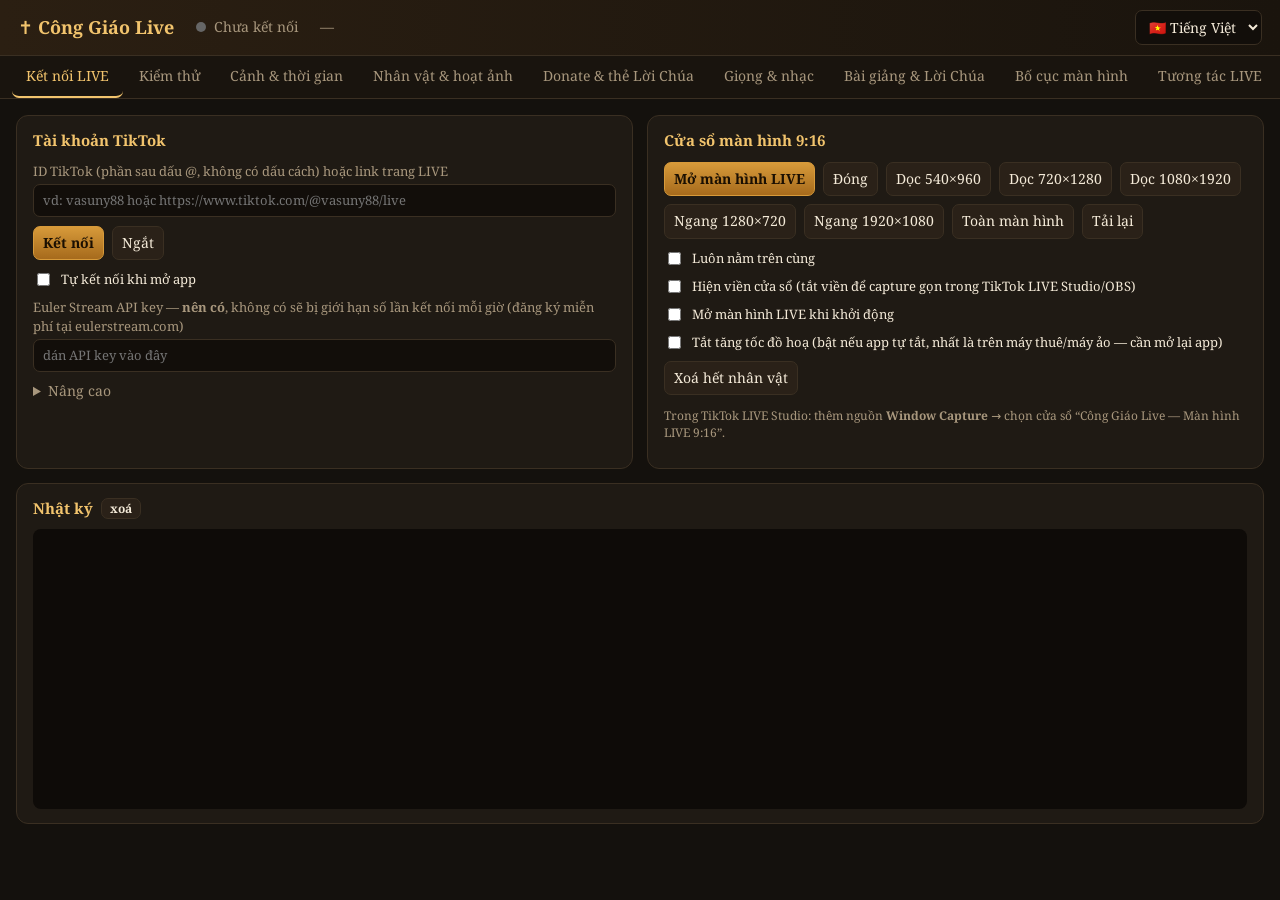
<file: app/panel/index.html>
<!doctype html>
<html lang="vi">
<head>
<meta charset="utf-8">
<title>Công Giáo Live — Bảng điều khiển</title>
<meta http-equiv="Content-Security-Policy" content="default-src 'self' file: data: blob:; img-src 'self' file: data: blob: https:; media-src 'self' file: data: blob:; style-src 'self' 'unsafe-inline' file:; font-src 'self' file: data:; script-src 'self' file:">
<link rel="stylesheet" href="../assets/fonts/fonts.css">
<link rel="stylesheet" href="panel.css">
</head>
<body>
<header>
  <div class="brand">✝️ <b>Công Giáo Live</b> <span id="ver" class="muted"></span></div>
  <div class="hstat"><span id="tkDot" class="dot"></span><span id="tkText">Chưa kết nối</span></div>
  <div class="hstat" id="stats">—</div>
  <select id="langSel" data-noi18n title="Ngôn ngữ / Language" style="margin-left:auto"><option value="vi">🇻🇳 Tiếng Việt</option><option value="en">🇬🇧 English</option></select>
</header>
<nav id="tabs">
  <button data-tab="live" class="on">Kết nối LIVE</button>
  <button data-tab="test">Kiểm thử</button>
  <button data-tab="scene">Cảnh & thời gian</button>
  <button data-tab="chars">Nhân vật & hoạt ảnh</button>
  <button data-tab="donate">Donate & thẻ Lời Chúa</button>
  <button data-tab="audio">Giọng & nhạc</button>
  <button data-tab="content">Bài giảng & Lời Chúa</button>
  <button data-tab="layout">Bố cục màn hình</button>
  <button data-tab="interact">Tương tác LIVE</button>
  <button data-tab="update">Cập nhật</button>
</nav>
<main>
<!-- ============ LIVE ============ -->
<section id="tab-live" class="tab on">
  <div class="grid2">
    <div class="card">
      <h3>Tài khoản TikTok</h3>
      <label>ID TikTok (phần sau dấu @, không có dấu cách) hoặc link trang LIVE<input id="tkUser" placeholder="vd: vasuny88 hoặc https://www.tiktok.com/@vasuny88/live"></label>
      <div class="row"><button id="btnConnect" class="primary">Kết nối</button><button id="btnDisconnect">Ngắt</button></div>
      <label class="chk"><input type="checkbox" data-k="tiktok.autoConnect"> Tự kết nối khi mở app</label>
      <label>Euler Stream API key — <b>nên có</b>, không có sẽ bị giới hạn số lần kết nối mỗi giờ (đăng ký miễn phí tại eulerstream.com)<input data-k="tiktok.signApiKey" type="password" placeholder="dán API key vào đây"></label>
      <details><summary>Nâng cao</summary>
        <label>Thử kết nối lại sau (giây)<input type="number" data-k="tiktok.retrySeconds" min="5"></label>
        <label>Room ID (không bắt buộc — dùng khi app không tự tìm được phòng LIVE)<input data-k="tiktok.roomId" placeholder="để trống = tự tìm"></label>
      </details>
      <p class="muted small" id="tkErr"></p>
    </div>
    <div class="card">
      <h3>Cửa sổ màn hình 9:16</h3>
      <div class="row wrap">
        <button id="btnStageOpen" class="primary">Mở màn hình LIVE</button>
        <button id="btnStageClose">Đóng</button>
        <button data-w="540" data-h="960">Dọc 540×960</button><button data-w="720" data-h="1280">Dọc 720×1280</button><button data-w="1080" data-h="1920">Dọc 1080×1920</button><button data-w="1280" data-h="720">Ngang 1280×720</button><button data-w="1920" data-h="1080">Ngang 1920×1080</button>
        <button id="btnFull">Toàn màn hình</button>
        <button id="btnReload">Tải lại</button>
      </div>
      <label class="chk"><input type="checkbox" id="optTop"> Luôn nằm trên cùng</label>
      <label class="chk"><input type="checkbox" id="optFrame"> Hiện viền cửa sổ (tắt viền để capture gọn trong TikTok LIVE Studio/OBS)</label>
      <label class="chk"><input type="checkbox" data-k="window.openStageOnStart"> Mở màn hình LIVE khi khởi động</label>
      <label class="chk"><input type="checkbox" data-k="window.disableGpu"> Tắt tăng tốc đồ hoạ (bật nếu app tự tắt, nhất là trên máy thuê/máy ảo — cần mở lại app)</label>
      <div class="row"><button id="btnClear">Xoá hết nhân vật</button></div>
      <p class="muted small">Trong TikTok LIVE Studio: thêm nguồn <b>Window Capture</b> → chọn cửa sổ “Công Giáo Live — Màn hình LIVE 9:16”.</p>
    </div>
  </div>
  <div class="card">
    <h3>Nhật ký <button id="btnLogClear" class="mini">xoá</button></h3>
    <div id="log" class="log"></div>
  </div>
</section>

<!-- ============ TEST ============ -->
<section id="tab-test" class="tab">
  <div class="grid2">
    <div class="card">
      <h3>Giả lập người xem</h3>
      <div class="row wrap">
        <button id="simJoin1">+1 người vào live</button>
        <button id="simJoin5">+5 người</button>
        <button id="simJoin20">+20 người</button>
        <button id="simChat">+1 bình luận</button>
        <button id="simLike">❤ Người vừa vào thả 10 tim</button><button id="simLikeAll">❤ Tất cả thả tim</button>
      </div>
      <label>Tên tuỳ chọn<input id="simName" placeholder="để trống = tên ngẫu nhiên"></label>
    </div>
    <div class="card">
      <h3>Giả lập donate</h3>
      <div id="simTiers" class="row wrap"></div>
      <div class="row"><input id="simCoins" type="number" value="5" min="1" style="width:110px"><button id="simGift">Tặng số xu này</button><button id="simGiftSame">Người vừa vào tặng</button></div>
    </div>
    <div class="card">
      <h3>Thử giọng & hiệu ứng</h3>
      <textarea id="sayText" rows="2">Bình an của Chúa, xin cảm ơn quý anh chị em đã đến với thánh đường.</textarea>
      <div class="row"><button id="btnSay">Đọc thử (ngắt lời giảng)</button><button id="btnZoom">Thử zoom camera</button></div>
    </div>
  </div>
</section>

<!-- ============ SCENE ============ -->
<section id="tab-scene" class="tab">
  <div class="grid3">
    <div class="card">
      <h3>Người xem</h3>
      <label>Thời gian hiện tên (giây)<input type="number" step="1" data-k="scene.nameSeconds"></label>
      <label class="chk"><input type="checkbox" data-k="scene.hideWithName"> Nhân vật biến mất cùng lúc với tên</label>
      <label class="chk"><input type="checkbox" data-k="scene.showNames"> Hiện tên trên đầu</label>
      <label class="chk"><input type="checkbox" data-k="scene.nameAvatar"> Hiện avatar cạnh tên người xem</label>
      <label>Cỡ chữ tên<input type="number" data-k="scene.nameFontSize"></label>
      <label>Chữ chúc phúc hiện (giây)<input type="number" step="0.5" data-k="scene.blessingSeconds"></label>
      <label class="chk"><input type="checkbox" data-k="scene.joinOnChat"> Người bình luận cũng xuất hiện</label>
      <label class="chk"><input type="checkbox" data-k="scene.joinOnLike"> Người thả tim / follow / share cũng xuất hiện</label>
      <label>Không cho xuất hiện lại trong (giây)<input type="number" data-k="scene.rejoinCooldown"></label>
    </div>
    <div class="card">
      <h3>Chế độ thả tim</h3>
      <label class="chk"><input type="checkbox" data-k="scene.heartMode"> Chỉ đi lên bàn thờ khi thả tim (ngừng thả tim thì quỳ tại chỗ)</label>
      <label class="chk"><input type="checkbox" data-k="scene.seatViewers"> Người xem vào live thì ngồi ở các hàng ghế</label>
      <label>Ngồi ghế không thả tim bao lâu thì rời đi (giây)<input type="number" min="10" data-k="scene.seatSeconds"></label>
      <label>Số bước mỗi tim<input type="number" min="0.1" step="0.1" data-k="scene.stepsPerHeart"></label>
      <label>Quỳ trên lối đi không thả tim bao lâu thì biến mất (giây)<input type="number" min="1" data-k="scene.idleVanishSeconds"></label>
      <p class="muted small">Leo hết bậc cần khoảng 45 bước (tuỳ "Thời gian leo"). Mỗi lượt thả tim hiện trái tim nhỏ cạnh tên, kèm bộ đếm tổng tim.</p>
    </div>
    <div class="card">
      <h3>Đi lên bàn thờ</h3>
      <label>Thời gian đi từ cuối lối đi lên bàn thờ (giây)<input type="number" data-k="scene.climbSeconds"></label>
      <label>Số bước rồi cúi chào 1 lần<input type="number" min="1" data-k="scene.stepsPerBow"></label>
      <label>Thời gian 1 bước (giây)<input type="number" step="0.05" data-k="scene.stepSeconds"></label>
      <label>Thời gian cúi chào (giây)<input type="number" step="0.1" data-k="scene.bowSeconds"></label>
      <label>Kích thước nhân vật (×)<input type="number" step="0.05" data-k="scene.charScale"></label>
      <label>Tốc độ video nền<input type="number" step="0.1" data-k="scene.videoRate"></label>
    </div>
    <div class="card">
      <h3>Số lượng & donate</h3>
      <label>Tối đa nhân vật trên màn hình<input type="number" data-k="scene.maxCharacters"></label>
      <label>Khoảng cách xuất hiện giữa 2 người (giây)<input type="number" step="0.1" data-k="scene.spawnInterval"></label>
      <label>Người đi lễ tự do khi vắng<input type="number" data-k="scene.idleCount"></label>
      <label>… khi đã có người xem<input type="number" data-k="scene.idleWhenViewers"></label>
      <label>Cứ bao nhiêu giây thêm 1 người tự do<input type="number" step="0.5" data-k="scene.idleSpawnSeconds"></label>
      <label>Zoom camera (×)<input type="number" step="0.1" data-k="scene.zoomScale"></label>
      <label>Giữ zoom (giây)<input type="number" step="0.1" data-k="scene.zoomHold"></label>
      <label>Thời gian zoom vào/ra (giây)<input type="number" step="0.05" data-k="scene.zoomEase"></label>
      <label>Độ sáng hào quang<input type="number" step="0.1" data-k="scene.auraIntensity"></label>
      <label>Thẻ chúc phúc hiện (giây)<input type="number" step="0.5" data-k="scene.cardSeconds"></label>
    </div>
  </div>
  <div class="card">
    <h3>Ảnh / video nền <span class="muted small">— đổi ngẫu nhiên giữa các nền được chọn, chuyển cảnh mờ dần</span></h3>
    <div class="grid3">
      <label>Đổi video sau mỗi (giây, 0 = không đổi)<input type="number" min="0" data-k="backgrounds.switchSeconds"></label>
      <label>Thời gian chuyển cảnh mờ dần (giây)<input type="number" step="0.1" min="0.2" data-k="backgrounds.fadeSeconds"></label>
      <label class="chk"><input type="checkbox" data-k="backgrounds.random"> Video đầu tiên chọn ngẫu nhiên</label>
    </div>
    <div id="videoList" class="musiclist"></div>
    <div class="row"><button id="btnAddVideo">+ Thêm ảnh / video nền</button><button id="btnNextBg">Đổi nền ngay</button></div>
    <p class="muted small">Video nên cùng bố cục lối đi như ảnh thánh đường mẫu (720×1280) để nhân vật đi đúng lối đi.</p>
  </div>
  <div class="card"><h3>Tự động zoom vào người xem <span class="muted small">— chọn ngẫu nhiên người xem LIVE (đang ngồi, đang đi hay đang quỳ), tạm dừng khi có donate</span></h3>
    <div class="grid3">
      <label class="chk"><input type="checkbox" data-k="scene.autoZoom"> Bật tự động zoom</label>
      <label>Cứ bao nhiêu giây zoom vào 1 người xem<input type="number" step="0.5" min="1" data-k="scene.autoZoomInterval"></label>
      <label>Giữ zoom (giây)<input type="number" step="0.5" min="0" data-k="scene.autoZoomHold"></label>
      <label>Mức zoom (×)<input type="number" step="0.1" min="1.1" data-k="scene.autoZoomScale"></label>
      <label>Thời gian zoom vào / ra (giây — càng lớn càng chậm)<input type="number" step="0.1" min="0.3" data-k="scene.autoZoomEase"></label>
    </div>
  </div>
  <div class="card"><h3>Phong cách 8-bit</h3>
    <div class="grid3">
      <label class="chk"><input type="checkbox" data-k="style.pixel"> Bật hình 8-bit (ảnh nền, Chúa, thiên thần, nhân vật, hiệu ứng)</label>
      <label class="chk"><input type="checkbox" data-k="style.pixelUI"> Chữ & bảng chữ cũng kiểu 8-bit</label>
      <label>Độ chi tiết ảnh nền 8-bit (số điểm ảnh chiều ngang — nhỏ hơn = "8-bit" hơn)<input type="number" min="120" max="540" data-k="style.bgPixels"></label>
      <label>Độ chi tiết nhân vật (pixel chiều cao — nhỏ hơn = "8-bit" hơn)<input type="number" min="24" max="160" data-k="style.charPixels"></label>
      <label>Độ phân giải hiệu ứng ánh sáng (nhỏ hơn = hạt to hơn)<input type="number" min="120" max="720" data-k="style.fxRes"></label>
    </div>
  </div>
  <div class="card"><h3>Hiệu ứng ánh sáng trên ảnh nền</h3>
    <div class="grid3">
      <label class="chk"><input type="checkbox" data-k="effects.enabled"> Bật hào quang, đèn lồng lung linh, đốm sáng lơ lửng</label>
      <label>Độ sáng hiệu ứng (×)<input type="number" step="0.1" min="0" data-k="effects.intensity"></label>
      <label>Số thiên thần nhỏ bay lượn (0 = tắt)<input type="number" min="0" max="8" data-k="effects.cherubs"></label>
      <label>Cỡ thiên thần nhỏ (px)<input type="number" min="40" max="200" data-k="effects.cherubSize"></label>
      <label>Số đốm sáng lơ lửng<input type="number" min="0" max="400" data-k="effects.motes"></label>
      <label>Kiểu lối đi<select data-k="scene.stairs"><option value="church">Lối đi giữa thánh đường (ảnh có sẵn)</option></select></label>
    </div>
  </div>
  <div class="card"><h3>Biến mất ở bàn thờ</h3>
    <label>Vị trí biến mất (toạ độ Y, nhỏ hơn = đi lên cao hơn; để 0 = tự động theo bàn thờ)<input type="number" data-k="scene.vanishY"></label>
  </div>
  <div class="row"><button id="resetScene">Khôi phục mặc định phần Cảnh</button></div>
</section>

<!-- ============ CHARACTERS ============ -->
<section id="tab-chars" class="tab">
  <div class="card">
    <h3>Danh sách nhân vật <span class="muted small">— mỗi người vào live được gán ngẫu nhiên theo trọng số</span></h3>
    <div class="row"><button id="btnImportSheet" class="primary">+ Thêm nhân vật từ sprite sheet</button><button id="btnOpenUser">Mở thư mục dữ liệu</button></div>
    <div id="charList" class="charlist"></div>
  </div>
  <p class="muted small">Sprite sheet chuẩn (giống ảnh mẫu): hàng trên 4 dáng đi ngang (sẽ tự bỏ qua) + 2 dáng đi về phía trước; hàng dưới 2 dáng đi lên (lưng) + đứng cúi đầu + quỳ cầu nguyện. Ảnh PNG nền trong suốt. Có thể gán lại từng khung cho từng trạng thái.</p>
</section>

<!-- ============ DONATE ============ -->
<section id="tab-donate" class="tab">
  <div class="card">
    <h3>Mức donate <span class="muted small">— người tặng ≥ mức nào thì dùng danh hiệu & mức ơn của mức đó</span></h3>
    <div id="tierList"></div>
    <div class="row"><button id="btnAddTier">+ Thêm mức</button><button id="btnImportFrame" hidden>+ Nhập khung avatar (PNG)</button></div>
  </div>
  <div class="card" hidden>
    <h3>Khung trang trí đang có</h3>
    <div id="frameList" class="framelist"></div>
  </div>
  <div class="card">
    <h3>Thẻ Lời Chúa khi donate</h3>
    <div class="row" hidden><label class="chk"><input type="checkbox" id="cardHold"> Giữ thẻ xem thử trên màn hình</label><select id="cardHoldTier"></select></div>
    <div class="grid3" style="margin-bottom:8px">
      <label hidden>Kiểu hiển thị khi donate<select data-k="donate.style"><option value="lift">Thẻ Lời Chúa (tối đa 3 người cùng lúc) + nhân vật quỳ cầu nguyện trên thẻ, đọc tới ai zoom người đó</option><option value="card">Thẻ avatar + khung trang trí + khung Lời Chúa (kiểu cũ)</option></select></label>
      <label hidden>Chiều cao nhân vật khi bay lên (px)<input type="number" data-k="donate.liftHeight"></label>
      <label hidden>Vị trí chân nhân vật (Y) · tâm (X)<span class="row"><input type="number" data-k="donate.liftY" style="width:90px"><input type="number" data-k="donate.liftX" style="width:90px"></span></label>
      <label>Khung thẻ Lời Chúa<select data-k="donate.cardFrame"><option value="alt">Xen kẽ 2 khung</option><option value="random">Ngẫu nhiên</option><option value="1">Khung 1 (thánh đường, thiên thần, Kinh Thánh)</option><option value="2">Khung 2 (chim câu, hoa nho)</option></select></label>
      <label>Thẻ Lời Chúa: vị trí trên (Y) · rộng (px)<span class="row"><input type="number" data-k="donate.cardY" style="width:90px"><input type="number" data-k="donate.cardWidth" style="width:90px"></span></label>
      <label>Khoảng cách giữa các thẻ · chiều cao nhân vật trên thẻ<span class="row"><input type="number" data-k="donate.cardGap" style="width:90px"><input type="number" data-k="donate.slotCharHeight" style="width:90px"></span></label>
      <label class="chk"><input type="checkbox" data-k="donate.dimBoards"> Làm mờ các bảng chữ khi đang hiện Lời Chúa</label>
      <label>Mức zoom khi đọc Lời Chúa từng người (0 = không zoom)<input type="number" step="0.1" min="0" data-k="donate.readZoom"></label>
      <label>Số thẻ Lời Chúa hiện cùng lúc (1–3)<input type="number" min="1" max="4" data-k="donate.groupMax"></label>
    </div>
    <div class="grid3">
      <div>
        <h3>Thời gian</h3>
        <label>Thẻ hiện bao lâu (giây) — mặc định cho mọi mức<input type="number" step="0.5" data-k="scene.cardSeconds"></label>
        <label hidden>Chờ sau khi zoom rồi mới hiện (giây)<input type="number" step="0.1" min="0" data-k="layout.card.delay"></label>
        <label>Số lần quỳ cầu nguyện mặc định<input type="number" data-k="scene.kneelRounds"></label>
        <p class="muted small">Thẻ luôn hiện ít nhất đến khi đọc xong lời cảm ơn. Mỗi mức donate có thể đặt thời gian riêng ở cột “Hiện (giây)” (0 = theo mặc định).</p>
      </div>
      <div>
        <h3>Nội dung thẻ</h3>
        <div hidden>
        <div class="grid2">
          <label>Vị trí X (tâm)<input type="number" data-k="layout.card.x"></label>
          <label>Vị trí Y (trên)<input type="number" data-k="layout.card.y"></label>
          <label>Kích thước khung<input type="number" data-k="layout.card.size"></label>
          <label>Cỡ chữ tên<input type="number" data-k="layout.card.nameSize"></label>
        </div>
        <label>Dòng tiêu đề phía trên (để trống = ẩn)<input data-k="layout.card.headText" placeholder="vd: Tạ ơn Chúa"></label>
        <label class="chk"><input type="checkbox" data-k="layout.card.showName"> Hiện tên</label>
        <label class="chk"><input type="checkbox" data-k="layout.card.showTier"> Hiện dòng danh hiệu</label>
        <label>Dòng danh hiệu<input data-k="layout.card.tierText"></label>
        </div>
        <label class="chk"><input type="checkbox" data-k="layout.card.showGift"> Hiện dòng quà tặng</label>
        <label>Dòng quà tặng<input data-k="layout.card.giftText"></label>
        <label class="chk" hidden><input type="checkbox" data-k="layout.card.showRays"> Hiệu ứng tia sáng sau avatar</label>
      </div>
      <div>
        <h3>Ô hiện Lời Chúa</h3>
        <label class="chk" hidden><input type="checkbox" data-k="layout.fortune.show"> Hiện ô Lời Chúa</label>
        <div class="grid2" hidden>
          <label>Vị trí X (tâm)<input type="number" data-k="layout.fortune.x"></label>
          <label>Vị trí Y (trên)<input type="number" data-k="layout.fortune.y"></label>
          <label>Chiều rộng<input type="number" data-k="layout.fortune.w"></label>
          <label>Tỉ lệ (cỡ chữ ×)<input type="number" step="0.05" data-k="layout.fortune.scale"></label>
        </div>
        <label hidden>Độ trong suốt nền ô Lời Chúa<input type="range" min="0" max="1" step="0.01" data-k="layout.fortune.opacity"></label>
        <label>Tiêu đề thẻ Lời Chúa<input data-k="layout.fortune.titleText"></label>
        <label class="chk"><input type="checkbox" data-k="layout.fortune.showLevel"> Hiện mức ơn (Ơn lành, Hồng ân…)</label>
        <label class="chk"><input type="checkbox" data-k="layout.fortune.showVerse"> Hiện câu Kinh Thánh</label>
        <label class="chk"><input type="checkbox" data-k="layout.fortune.showMeaning"> Hiện chỗ trích & lời chúc</label>
      </div>
    </div>
    <p class="muted small">Biến dùng trong các dòng chữ: {name} tên · {tier} danh hiệu · {gift} quà · {coins} số xu · {fortuneName} tên thẻ · {level} mức ơn · {fortune} ý nghĩa · {verse} câu thơ. Toạ độ theo khung 720×1280.</p>
    <div class="row"><button id="resetCard">Khôi phục mặc định thẻ & ô Lời Chúa</button></div>
  </div>
  <div class="card" hidden>
    <h3>Avatar donate treo hai bên Chúa <span class="muted small">— sau khi thẻ chúc phúc tắt, avatar + khung bay lên lơ lửng; mức càng cao càng to; hết chỗ thì người treo lâu nhất tan biến</span></h3>
    <div class="grid3">
      <div>
        <label class="chk"><input type="checkbox" data-k="gallery.enabled"> Bật treo avatar</label>
        <label class="chk"><input type="checkbox" data-k="gallery.showName"> Hiện tên dưới avatar</label>
        <label>Cỡ avatar mức thấp nhất (px)<input type="number" data-k="gallery.baseSize"></label>
        <label>Mỗi mức to hơn (×)<input type="number" step="0.02" data-k="gallery.sizeGrow"></label>
        <div class="row"><button id="btnGalleryClear">Xoá hết avatar đang treo</button></div>
      </div>
      <div><h3>Khu vực bên trái</h3><div class="grid2">
        <label>X<input type="number" data-k="gallery.left.x"></label><label>Y<input type="number" data-k="gallery.left.y"></label>
        <label>Rộng<input type="number" data-k="gallery.left.w"></label><label>Cao<input type="number" data-k="gallery.left.h"></label></div></div>
      <div><h3>Khu vực bên phải</h3><div class="grid2">
        <label>X<input type="number" data-k="gallery.right.x"></label><label>Y<input type="number" data-k="gallery.right.y"></label>
        <label>Rộng<input type="number" data-k="gallery.right.w"></label><label>Cao<input type="number" data-k="gallery.right.h"></label></div></div>
    </div>
    <p class="muted small">Cỡ riêng cho từng mức: cột “Cỡ treo” trong bảng mức donate (0 = tự tính). Toạ độ theo khung 720×1280.</p>
  </div>
</section>

<!-- ============ AUDIO ============ -->
<section id="tab-audio" class="tab">
  <div class="card">
    <h3>VieNeu-TTS <span class="muted small">— giọng tiếng Việt tự nhiên, 3 miền, chạy ngay trên máy (không cần Internet sau khi tải model), có nhân bản giọng</span></h3>
    <div class="row wrap"><b>Trạng thái:</b> <span id="vnStatus" class="muted">—</span></div>
    <div class="row wrap">
      <button id="vnInstall">1. Cài VieNeu</button>
      <button id="vnStart" class="primary">2. Khởi động</button>
      <button id="vnStop">Dừng</button>
      <button id="vnTestS">Nghe thử giọng giảng</button>
      <button id="vnTestT">Nghe thử giọng cảm ơn</button>
      <button id="vnPre">Tạo sẵn giọng cho bài giảng, Lời Chúa, lời chúc</button><button id="vnExport">Xuất gói giọng (.zip)</button><button id="vnImport">Nhập gói giọng</button>
    </div>
    <div class="grid3">
      <label>Giọng giảng Lời Chúa<select id="vnVoice"></select></label>
      <label>Giọng cảm ơn / đọc Lời Chúa<select id="vnThanks"></select></label>
      <label>Lệnh Python (để trống = tự tìm)<input data-k="vieneu.python" placeholder="python"></label>
    </div>
    <label class="chk"><input type="checkbox" data-k="vieneu.strict"> Chỉ dùng giọng VieNeu (không tự chuyển sang giọng Microsoft/Google khi VieNeu chậm hoặc lỗi — tránh lẫn giọng)</label>
    <details><summary>Nhân bản giọng (từ file ghi âm 3–8 giây)</summary>
      <div class="row wrap"><input id="vnCloneName" placeholder="Tên giọng, vd: Sư thầy" style="width:220px"><button id="vnClone">Chọn file ghi âm & nhân bản</button></div>
      <p class="muted small">Ghi âm rõ, ít tạp âm, 3–8 giây (wav/mp3). Sau khi nhân bản, giọng mới xuất hiện trong danh sách chọn giọng.</p>
    </details>
    <p class="muted small">Cần Python 3.10+ (python.org, tích “Add python.exe to PATH”). Bấm 1 lần “Cài VieNeu”, rồi chọn Bộ đọc = VieNeu-TTS bên dưới — app tự khởi động máy chủ giọng mỗi lần mở. Lần đầu khởi động sẽ tải model (vài trăm MB). Nếu VieNeu lỗi, app tự chuyển sang giọng Microsoft/Google.</p>
  </div>
  <div class="grid2">
    <div class="card">
      <h3>Giọng đọc</h3>
      <label>Bộ đọc
        <select data-k="voice.engine"><option value="edge">Giọng AI Microsoft (cần Internet, hay nhất)</option><option value="vieneu">VieNeu-TTS — giọng AI chạy trên máy (tự nhiên, offline)</option><option value="google">Giọng Google (cần Internet)</option><option value="system">Giọng có sẵn trong Windows (cần cài giọng tiếng Việt)</option><option value="off">Tắt giọng (chỉ hiện chữ)</option></select></label>
      <label class="chk"><input type="checkbox" data-k="voice.fallbackGoogle"> Nếu giọng Microsoft lỗi thì tự chuyển sang giọng Google</label>
      <div class="row"><button id="btnVoiceTest" class="primary">Kiểm tra giọng</button><span id="voiceTestMsg" class="small"></span></div>
      <label>Giọng giảng Lời Chúa<select data-k="voice.voice" class="voiceSel"></select></label>
      <label>Giọng cảm ơn / đọc Lời Chúa<select data-k="voice.thanksVoice" class="voiceSel"></select></label>
      <p class="muted small">Giọng nam (Nam Minh) chỉ có ở giọng AI Microsoft. Nếu Microsoft lỗi, app chuyển sang Google — Google chỉ có giọng nữ. Bấm “Kiểm tra giọng” để xem Microsoft có chạy không.</p>
      <div class="grid2">
        <label>Tốc độ giảng (%)<input type="number" data-k="voice.rate"></label>
        <label>Cao độ giảng (Hz)<input type="number" data-k="voice.pitch"></label>
        <label>Tốc độ cảm ơn (%)<input type="number" data-k="voice.thanksRate"></label>
        <label>Tiếp tục giảng sau (giây)<input type="number" step="0.5" data-k="voice.resumeDelay"></label>
        <label>Âm lượng giảng<input type="range" min="0" max="1" step="0.05" data-k="voice.sermonVolume"></label>
        <label>Âm lượng cảm ơn<input type="range" min="0" max="1" step="0.05" data-k="voice.thanksVolume"></label>
      </div>
      <label>Mẫu lời cảm ơn & đọc Lời Chúa — biến: {name} tên · {gift} quà · {fortuneName} tên thẻ · {level} mức ơn · {verse} 2 câu thơ · {fortune} ý nghĩa · {coins} xu · {tier} danh hiệu<textarea rows="5" data-k="voice.thanksTemplate"></textarea></label>
      <div class="row"><button id="btnThanksTest">Nghe thử lời cảm ơn + Lời Chúa</button><button id="btnThanksDefault" class="mini">mẫu mặc định</button></div>
      <label class="chk"><input type="checkbox" data-k="voice.greetEnabled"> Đọc lời chào người mới vào</label>
      <label>Mẫu lời chào<input data-k="voice.greetTemplate"></label>
      <div class="row"><span class="muted small">Bộ nhớ giọng đã tạo: <b id="ttsCount">0</b> câu</span><button id="btnTtsClear" class="mini">xoá cache</button></div>
    </div>
    <div class="card">
      <h3>Lời giảng</h3>
      <label class="chk"><input type="checkbox" data-k="voice.sermonEnabled"> Phát lời giảng liên tục</label>
      <label class="chk"><input type="checkbox" data-k="voice.shuffleSections"> Chọn bài ngẫu nhiên</label>
      <div class="grid2">
        <label>Nghỉ giữa các câu (giây)<input type="number" step="0.1" data-k="voice.sermonGap"></label>
        <label>Nghỉ giữa các bài (giây)<input type="number" step="0.5" data-k="voice.sectionGap"></label>
      </div>
      <h3>Nhạc nền</h3>
      <label class="chk"><input type="checkbox" data-k="music.enabled"> Bật nhạc nền</label>
      <div class="grid2">
        <label>Âm lượng nhạc<input type="range" min="0" max="1" step="0.02" data-k="music.volume"></label>
        <label>Nhạc khi đang đọc cảm ơn<input type="range" min="0" max="1" step="0.02" data-k="music.duckVolume"></label>
      </div>
      <label class="chk"><input type="checkbox" data-k="music.shuffle"> Phát ngẫu nhiên</label>
      <div id="musicList" class="musiclist"></div>
      <div class="row"><button id="btnAddMusic">+ Thêm nhạc</button><button id="btnNextMusic">Bài tiếp</button></div>
      <h3>Hiệu ứng âm thanh</h3>
      <label class="chk"><input type="checkbox" data-k="sfx.bell"> Tiếng chuông khi quỳ cầu nguyện</label>
      <label class="chk"><input type="checkbox" data-k="sfx.chime"> Tiếng chuông gió khi có người vào</label>
      <label>Âm lượng hiệu ứng<input type="range" min="0" max="1" step="0.05" data-k="sfx.volume"></label>
    </div>
  </div>
</section>

<!-- ============ CONTENT ============ -->
<section id="tab-content" class="tab">
  <div class="card">
    <h3>Nguồn nội dung</h3>
    <label class="chk"><input type="checkbox" id="useCustom"> Dùng nội dung tự soạn bên dưới (bỏ chọn = dùng nội dung mặc định, tự cập nhật theo bản mới)</label>
    <div class="row"><button id="btnSaveContent" class="primary">Lưu nội dung</button><button id="btnLoadDefault">Nạp lại nội dung mặc định vào ô soạn</button></div>
  </div>
  <div class="grid2">
    <div class="card">
      <h3>Bài giảng <span class="muted small">— mỗi bài bắt đầu bằng dòng “## Tên bài”, mỗi câu 1 dòng</span></h3>
      <textarea id="edSermons" rows="24" spellcheck="false"></textarea>
      <div id="sermonJump" class="row wrap"></div>
    </div>
    <div class="card">
      <h3>Thẻ Lời Chúa <span class="muted small">— mỗi dòng: Tên thẻ | câu Kinh Thánh 1 | câu 2 | ý nghĩa</span></h3>
      <textarea id="edFortunes" rows="12" spellcheck="false"></textarea>
      <h3>Chữ chúc phúc khi tên biến mất <span class="muted small">— mỗi dòng 1 câu, {name} = tên</span></h3>
      <textarea id="edBlessings" rows="8" spellcheck="false"></textarea>
    </div>
  </div>
</section>

<!-- ============ LAYOUT ============ -->
<section id="tab-layout" class="tab">
  <div class="card">
    <div class="row"><label class="chk big"><input type="checkbox" id="editLayout"> Bật chế độ kéo-thả bảng trên màn hình LIVE</label></div>
    <p class="muted small">Toạ độ tính trên khung chuẩn 720×1280. Lưu ý vùng giao diện TikTok (bình luận phía dưới bên trái, nút bấm cột phải).</p>
  </div>
  <div class="grid3">
    <div class="card"><h3>Bảng lời giảng (cho người khiếm thính)</h3>
      <label class="chk"><input type="checkbox" data-k="layout.sermon.show"> Hiện</label>
      <div class="grid2">
        <label>X<input type="number" data-k="layout.sermon.x"></label><label>Y<input type="number" data-k="layout.sermon.y"></label>
        <label>Rộng<input type="number" data-k="layout.sermon.w"></label><label>Cao<input type="number" data-k="layout.sermon.h"></label>
        <label>Cỡ chữ<input type="number" data-k="layout.sermon.font"></label><label>Độ trong suốt nền (0 = trong suốt hẳn)<input type="range" min="0" max="1" step="0.01" data-k="layout.sermon.opacity"></label><label class="chk"><input type="checkbox" data-k="layout.sermon.blur"> Làm mờ phía sau bảng</label>
      </div></div>
    <div class="card"><h3>Bảng chào người mới</h3>
      <label class="chk"><input type="checkbox" data-k="layout.welcome.show"> Hiện</label>
      <div class="grid2">
        <label>X<input type="number" data-k="layout.welcome.x"></label><label>Y<input type="number" data-k="layout.welcome.y"></label>
        <label>Rộng<input type="number" data-k="layout.welcome.w"></label><label>Cao<input type="number" data-k="layout.welcome.h"></label>
        <label>Cỡ chữ<input type="number" data-k="layout.welcome.font"></label><label>Độ trong suốt nền (0 = trong suốt hẳn)<input type="range" min="0" max="1" step="0.01" data-k="layout.welcome.opacity"></label><label class="chk"><input type="checkbox" data-k="layout.welcome.blur"> Làm mờ phía sau bảng</label>
        <label>Số dòng tối đa<input type="number" data-k="layout.welcome.max"></label>
      </div></div>
    <div class="card"><h3>Dòng chữ dưới cùng</h3>
      <label class="chk"><input type="checkbox" data-k="layout.title.show"> Hiện</label>
      <label>Nội dung (nhiều dòng — Enter để xuống dòng, dùng để ghi hướng dẫn)<textarea rows="4" data-k="layout.title.text"></textarea></label>
      <div class="grid2"><label>Cỡ chữ<input type="number" min="10" max="64" data-k="layout.title.size"></label>
      <label>Cách đáy màn hình (px)<input type="number" data-k="layout.title.bottom"></label></div>
      <p class="muted small">Ở giao diện 8-bit, cỡ chữ được làm tròn về bội số của 8 (16, 24, 32…) cho nét. Nhớ dời "Thanh LIVE" (tab Tương tác LIVE) lên nếu bị chữ che.</p></div>
  </div>
  <div class="row"><button id="resetLayout">Khôi phục bố cục mặc định</button></div>
</section>

<!-- ============ INTERACT ============ -->
<section id="tab-interact" class="tab">
  <div class="card"><p class="muted small" style="margin:0">Giúp buổi LIVE thể hiện rõ là <b>đang trực tiếp</b> (giảm bị TikTok nghi phát lại/không nguyên bản): hiện bình luận thật, đồng hồ giờ thật, số người xem, giọng trả lời bình luận, khung webcam người dẫn và mỗi nick một giao diện khác nhau. Hiệu quả nhất vẫn là có người thật nói chuyện qua mic trong TikTok LIVE Studio.</p></div>
  <div class="grid2">
    <div class="card">
      <h3>Bảng bình luận trực tiếp</h3>
      <label class="chk"><input type="checkbox" data-k="layout.chat.show"> Hiện bình luận mới nhất trên màn hình LIVE</label>
      <div class="grid3">
        <label>X<input type="number" data-k="layout.chat.x"></label><label>Y<input type="number" data-k="layout.chat.y"></label><label>Số dòng<input type="number" data-k="layout.chat.max"></label>
        <label>Rộng<input type="number" data-k="layout.chat.w"></label><label>Cao<input type="number" data-k="layout.chat.h"></label><label>Cỡ chữ<input type="number" data-k="layout.chat.font"></label>
      </div>
      <label>Độ trong suốt nền<input type="range" min="0" max="1" step="0.01" data-k="layout.chat.opacity"></label>
      <h3>Thanh LIVE (giờ thật · ngày · người xem · tim)</h3>
      <label class="chk"><input type="checkbox" data-k="layout.liveinfo.show"> Hiện thanh LIVE</label>
      <div class="grid2">
        <label class="chk"><input type="checkbox" data-k="layout.liveinfo.clock"> Đồng hồ</label><label class="chk"><input type="checkbox" data-k="layout.liveinfo.date"> Ngày tháng</label>
        <label class="chk"><input type="checkbox" data-k="layout.liveinfo.viewers"> Số người xem</label><label class="chk"><input type="checkbox" data-k="layout.liveinfo.likes"> Số tim</label>
        <label class="chk"><input type="checkbox" data-k="layout.liveinfo.auto"> Tự đặt ngay trên dòng chữ dưới cùng</label><label>Vị trí Y<input type="number" data-k="layout.liveinfo.y"></label><label>Cỡ chữ<input type="number" data-k="layout.liveinfo.font"></label>
      </div>
    </div>
    <div class="card">
      <h3>Giọng trả lời bình luận</h3>
      <label class="chk"><input type="checkbox" data-k="chatVoice.enabled"> Đọc câu trả lời khi bình luận có từ khoá</label>
      <label>Từ khoá → câu trả lời (mỗi dòng: <code>từ khoá 1, từ khoá 2 => câu trả lời</code>; {name} = tên, {comment} = bình luận; từ khoá không cần dấu)<textarea rows="9" data-k="chatVoice.replies" spellcheck="false"></textarea></label>
      <div class="grid2">
        <label>Mỗi người được trả lời lại sau (giây)<input type="number" data-k="chatVoice.userCooldown"></label>
        <label>Giữa 2 câu trả lời (giây)<input type="number" data-k="chatVoice.globalCooldown"></label>
      </div>
      <label class="chk"><input type="checkbox" data-k="chatVoice.readAll"> Đọc to cả bình luận không có từ khoá</label>
      <div class="grid2"><label>Mẫu đọc bình luận<input data-k="chatVoice.readTemplate"></label><label>Cách nhau ít nhất (giây)<input type="number" data-k="chatVoice.readGap"></label></div>
      <div class="row"><input id="testChat" placeholder="Gõ thử bình luận, vd: cầu bình an cho gia đình" style="flex:1"><button id="btnTestChat">Gửi thử</button></div>
    </div>
  </div>
  <div class="grid2">
    <div class="card">
      <h3>Khung webcam người dẫn</h3>
      <label class="chk"><input type="checkbox" data-k="camera.enabled"> Hiện webcam trên màn hình LIVE</label>
      <div class="row"><select id="camSel" style="flex:1"></select><button id="btnCamScan">Tìm webcam</button></div>
      <div class="grid3">
        <label>X<input type="number" data-k="camera.x"></label><label>Y<input type="number" data-k="camera.y"></label><label>Kích thước<input type="number" data-k="camera.size"></label>
      </div>
      <div class="grid3">
        <label>Hình dạng<select data-k="camera.shape"><option value="circle">Tròn</option><option value="rect">Chữ nhật</option></select></label>
        <label class="chk"><input type="checkbox" data-k="camera.mirror"> Lật gương</label>
        <label>Chữ dưới khung<input data-k="camera.label" placeholder="vd: Sư thầy"></label>
      </div>
      <p class="muted small">Âm thanh mic hãy thêm trực tiếp trong TikTok LIVE Studio. Bật kéo-thả ở tab Bố cục để kéo khung webcam, lăn chuột để đổi cỡ.</p>
    </div>
    <div class="card">
      <h3>Mỗi nick một giao diện</h3>
      <p class="muted small">Chạy nhiều nick cùng lúc với nội dung y hệt rất dễ bị đánh dấu "copy". Bấm ngẫu nhiên hoá trên mỗi máy/nick để thay đổi nền, nhân vật, giọng, nhạc, tốc độ, hiệu ứng, dòng chữ… hoặc lưu/nạp cấu hình riêng cho từng nick.</p>
      <div class="row wrap"><button id="btnRandomize" class="primary">Ngẫu nhiên hoá giao diện nick này</button><button id="btnExport">Lưu cấu hình ra file</button><button id="btnImport">Nạp cấu hình từ file</button></div>
      <p id="profMsg" class="muted small"></p>
    </div>
  </div>
</section>

<!-- ============ UPDATE ============ -->
<section id="tab-update" class="tab">
  <div class="grid2">
    <div class="card">
      <h3>Cập nhật nóng qua GitHub</h3>
      <label>Repo (owner/tên-repo)<input data-k="update.repo" placeholder="koddrawer/Church---Live-----Update"></label>
      <label>Nhánh<input data-k="update.branch" placeholder="cong-giao-live"></label>
      <label>Token (chỉ cần nếu repo riêng tư)<input type="password" data-k="update.token"></label>
      <label class="chk"><input type="checkbox" data-k="update.auto"> Tự kiểm tra khi mở app (và mỗi 30 phút)</label>
      <label class="chk"><input type="checkbox" data-k="update.autoApply"> Tự cài bản mới khi mở app</label>
      <div class="row"><button id="btnCheck">Kiểm tra</button><button id="btnApply" class="primary">Cập nhật & khởi động lại</button><button id="btnRollback">Về bản gốc</button></div>
      <p id="updMsg" class="muted"></p>
    </div>
    <div class="card">
      <h3>Phiên bản</h3>
      <p id="verInfo"></p>
      <p class="muted small">Repo cần có thư mục <code>app/</code> (giống thư mục app trong bộ cài) với file <code>app/version.json</code>. Khi số version trên repo lớn hơn bản đang chạy, app tải về, giải nén và khởi động lại. Cấu hình, nhân vật, khung, nhạc bạn thêm được giữ nguyên.</p>
    </div>
  </div>
</section>
</main>

<!-- Modal: cắt sprite sheet -->
<div id="modal" class="modal hidden">
  <div class="modal-box">
    <div class="modal-head"><b id="mTitle">Thêm nhân vật</b><button id="mClose" class="mini">✕</button></div>
    <div class="modal-body" id="mBody"></div>
  </div>
</div>
<script src="../i18n/en.js"></script>
<script src="../i18n/i18n.js"></script>
<script src="slicer.js"></script>
<script src="panel.js"></script>
</body>
</html>
</file>
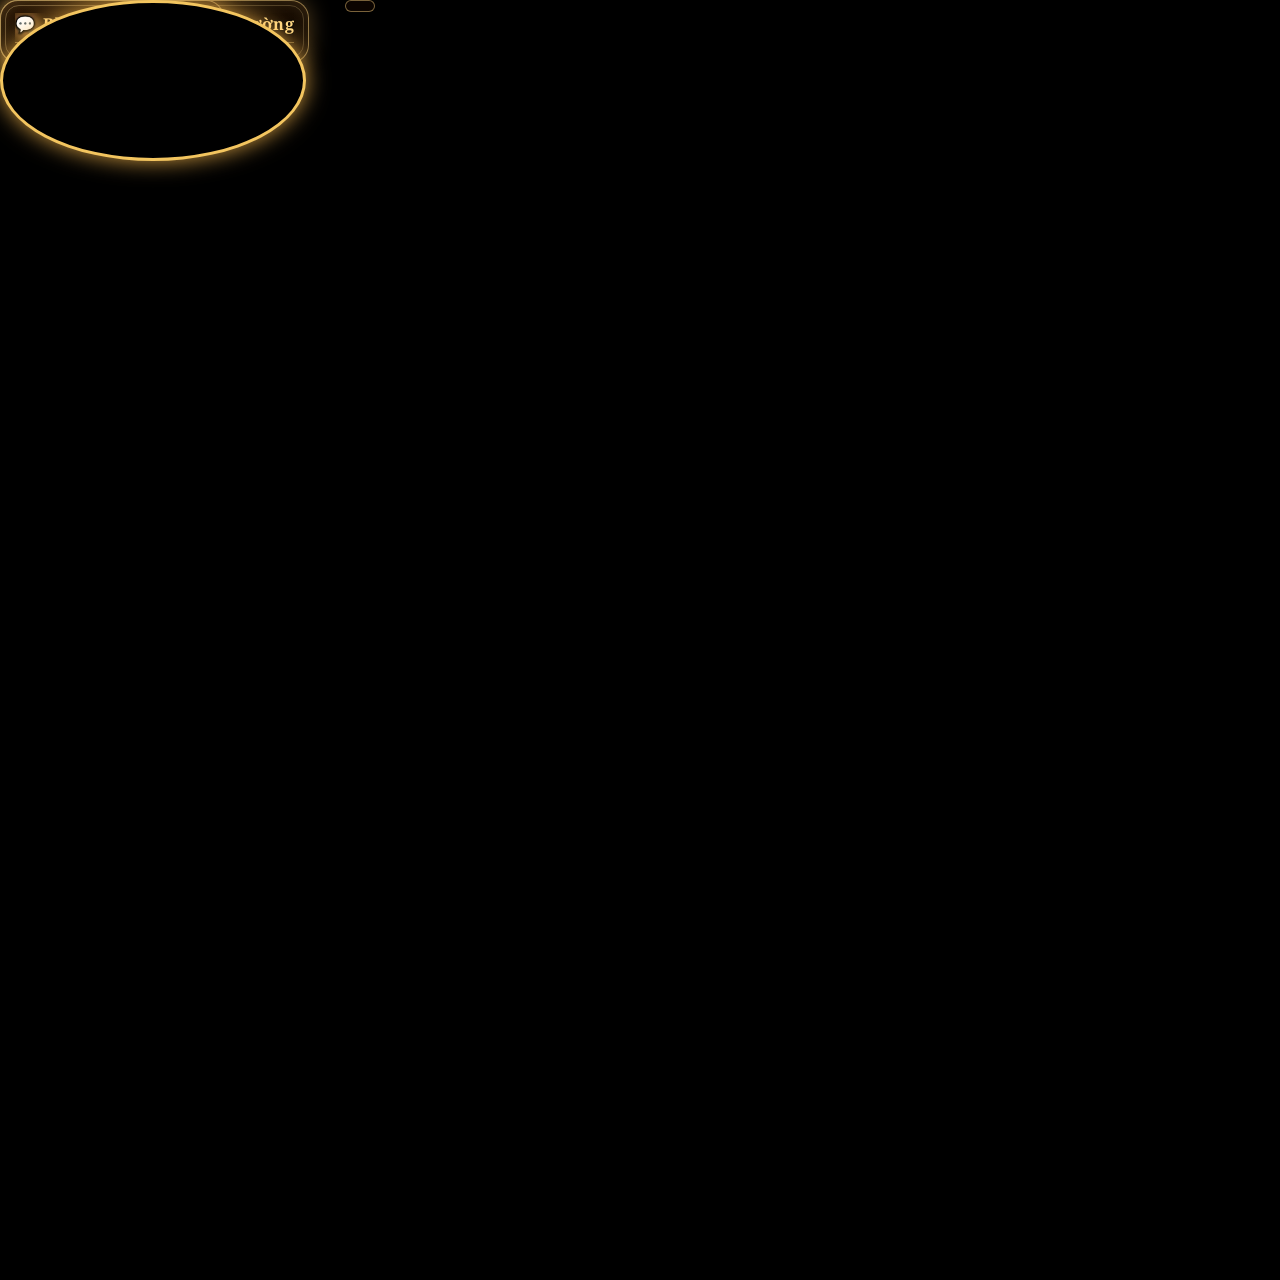
<file: app/stage/index.html>
<!doctype html>
<html lang="vi">
<head>
<meta charset="utf-8">
<title>Công Giáo Live — Màn hình LIVE 9:16</title>
<meta http-equiv="Content-Security-Policy" content="default-src 'self' file: data: blob:; img-src 'self' file: data: blob: https:; media-src 'self' file: data: blob:; style-src 'self' 'unsafe-inline' file:; font-src 'self' file: data:; script-src 'self' file:">
<link rel="stylesheet" href="../assets/fonts/fonts.css">
<link rel="stylesheet" href="stage.css">
</head>
<body>
<canvas id="scene"></canvas>
<video id="bg" muted loop playsinline preload="auto"></video>
<div id="ui">
  <div id="sermon" class="board">
    <div class="board-title"><span class="lotus">✝️</span><span id="sermonTitle">Lời Chúa</span></div>
    <div id="sermonLines" class="sermon-lines"></div>
  </div>
  <div id="welcome" class="board">
    <div class="board-title"><span class="lotus">🙏</span><span>Chào mừng đến thánh đường</span></div>
    <div id="welcomeList" class="welcome-list"></div>
  </div>
  <div id="titleBar"></div>
  <div id="gallery"></div>
  <div id="cardLayer"></div>
  <div id="editHint">CHẾ ĐỘ CHỈNH BỐ CỤC — kéo bảng để di chuyển, kéo góc phải dưới để đổi kích thước, lăn chuột để đổi cỡ chữ</div>
</div>
<script src="../i18n/en.js"></script>
<script src="../i18n/i18n.js"></script>
<script src="audio.js"></script>
<script src="stage.js"></script>
<script src="live.js"></script>
</body>
</html>
</file>
<file: app/assets/fonts/fonts.css>
@font-face{font-family:'Noto Serif';font-weight:400;font-style:normal;font-display:swap;src:url(noto-serif-vietnamese-400-normal.woff2) format('woff2');unicode-range: U+0102-0103,U+0110-0111,U+0128-0129,U+0168-0169,U+01A0-01A1,U+01AF-01B0,U+0300-0301,U+0303-0304,U+0308-0309,U+0323,U+0329,U+1EA0-1EF9,U+20AB;}
@font-face{font-family:'Noto Serif';font-weight:400;font-style:normal;font-display:swap;src:url(noto-serif-latin-ext-400-normal.woff2) format('woff2');unicode-range: U+0100-02BA,U+02BD-02C5,U+02C7-02CC,U+02CE-02D7,U+02DD-02FF,U+0304,U+0308,U+0329,U+1D00-1DBF,U+1E00-1E9F,U+1EF2-1EFF,U+2020,U+20A0-20AB,U+20AD-20C0,U+2113,U+2C60-2C7F,U+A720-A7FF;}
@font-face{font-family:'Noto Serif';font-weight:400;font-style:normal;font-display:swap;src:url(noto-serif-latin-400-normal.woff2) format('woff2');unicode-range: U+0000-00FF,U+0131,U+0152-0153,U+02BB-02BC,U+02C6,U+02DA,U+02DC,U+0304,U+0308,U+0329,U+2000-206F,U+20AC,U+2122,U+2191,U+2193,U+2212,U+2215,U+FEFF,U+FFFD;}
@font-face{font-family:'Noto Serif';font-weight:700;font-style:normal;font-display:swap;src:url(noto-serif-vietnamese-700-normal.woff2) format('woff2');unicode-range: U+0102-0103,U+0110-0111,U+0128-0129,U+0168-0169,U+01A0-01A1,U+01AF-01B0,U+0300-0301,U+0303-0304,U+0308-0309,U+0323,U+0329,U+1EA0-1EF9,U+20AB;}
@font-face{font-family:'Noto Serif';font-weight:700;font-style:normal;font-display:swap;src:url(noto-serif-latin-ext-700-normal.woff2) format('woff2');unicode-range: U+0100-02BA,U+02BD-02C5,U+02C7-02CC,U+02CE-02D7,U+02DD-02FF,U+0304,U+0308,U+0329,U+1D00-1DBF,U+1E00-1E9F,U+1EF2-1EFF,U+2020,U+20A0-20AB,U+20AD-20C0,U+2113,U+2C60-2C7F,U+A720-A7FF;}
@font-face{font-family:'Noto Serif';font-weight:700;font-style:normal;font-display:swap;src:url(noto-serif-latin-700-normal.woff2) format('woff2');unicode-range: U+0000-00FF,U+0131,U+0152-0153,U+02BB-02BC,U+02C6,U+02DA,U+02DC,U+0304,U+0308,U+0329,U+2000-206F,U+20AC,U+2122,U+2191,U+2193,U+2212,U+2215,U+FEFF,U+FFFD;}
@font-face{font-family:'Dancing Script';font-weight:700;font-style:normal;font-display:swap;src:url(dancing-script-vietnamese-700-normal.woff2) format('woff2');unicode-range: U+0102-0103,U+0110-0111,U+0128-0129,U+0168-0169,U+01A0-01A1,U+01AF-01B0,U+0300-0301,U+0303-0304,U+0308-0309,U+0323,U+0329,U+1EA0-1EF9,U+20AB;}
@font-face{font-family:'Dancing Script';font-weight:700;font-style:normal;font-display:swap;src:url(dancing-script-latin-ext-700-normal.woff2) format('woff2');unicode-range: U+0100-02BA,U+02BD-02C5,U+02C7-02CC,U+02CE-02D7,U+02DD-02FF,U+0304,U+0308,U+0329,U+1D00-1DBF,U+1E00-1E9F,U+1EF2-1EFF,U+2020,U+20A0-20AB,U+20AD-20C0,U+2113,U+2C60-2C7F,U+A720-A7FF;}
@font-face{font-family:'Dancing Script';font-weight:700;font-style:normal;font-display:swap;src:url(dancing-script-latin-700-normal.woff2) format('woff2');unicode-range: U+0000-00FF,U+0131,U+0152-0153,U+02BB-02BC,U+02C6,U+02DA,U+02DC,U+0304,U+0308,U+0329,U+2000-206F,U+20AC,U+2122,U+2191,U+2193,U+2212,U+2215,U+FEFF,U+FFFD;}@font-face{font-family:'PixelVN';font-weight:400;font-style:normal;font-display:block;src:url(unifont-vi.woff) format('woff');}
</file>
<file: app/panel/panel.css>
:root { --bg: #14110d; --card: #1f1a14; --line: #3a2f22; --gold: #f2c46d; --txt: #f4ead8; --mut: #a8977d; --acc: #c9892c; --red: #e0645a; --ok: #6cc884; }
* { box-sizing: border-box; }
body { margin: 0; background: var(--bg); color: var(--txt); font: 14px/1.45 'Segoe UI', 'Noto Serif', system-ui, sans-serif; display: flex; flex-direction: column; height: 100vh; }
header { display: flex; align-items: center; gap: 22px; padding: 10px 18px; background: linear-gradient(90deg, #2b1f12, #1a140d); border-bottom: 1px solid var(--line); }
.brand { font-size: 18px; color: var(--gold); }
.hstat { display: flex; align-items: center; gap: 8px; color: var(--mut); }
.dot { width: 10px; height: 10px; border-radius: 50%; background: #666; display: inline-block; }
.dot.connected { background: var(--ok); box-shadow: 0 0 8px var(--ok); } .dot.connecting { background: #e8c35a; } .dot.error, .dot.ended { background: var(--red); }
nav { display: flex; gap: 2px; padding: 0 12px; background: #19140e; border-bottom: 1px solid var(--line); overflow-x: auto; }
nav button { background: none; border: none; color: var(--mut); padding: 10px 14px; cursor: pointer; border-bottom: 2px solid transparent; font: inherit; white-space: nowrap; }
nav button.on { color: var(--gold); border-bottom-color: var(--gold); }
main { flex: 1; overflow: auto; padding: 16px; }
.tab { display: none; } .tab.on { display: block; }
.card { background: var(--card); border: 1px solid var(--line); border-radius: 12px; padding: 14px 16px; margin-bottom: 14px; }
h3 { margin: 0 0 10px; color: var(--gold); font-size: 15px; display: flex; align-items: center; gap: 8px; }
h3 + h3, .card h3:not(:first-child) { margin-top: 16px; }
.grid2 { display: grid; grid-template-columns: repeat(2, minmax(0, 1fr)); gap: 0 14px; }
.grid3 { display: grid; grid-template-columns: repeat(3, minmax(0, 1fr)); gap: 0 14px; }
@media (max-width: 1000px) { .grid3 { grid-template-columns: repeat(2, minmax(0, 1fr)); } }
label { display: block; margin: 0 0 9px; color: var(--mut); font-size: 13px; }
label > input:not([type=checkbox]), label > select, label > textarea { display: block; width: 100%; margin-top: 3px; }
input, select, textarea, button { font: inherit; color: var(--txt); background: #120e0a; border: 1px solid var(--line); border-radius: 7px; padding: 6px 9px; }
textarea { width: 100%; resize: vertical; font-family: Consolas, 'Noto Serif', monospace; font-size: 13px; }
input[type=range] { padding: 0; }
input[type=color] { height: 34px; padding: 2px; width: 100%; }
input:focus, select:focus, textarea:focus { outline: 1px solid var(--acc); }
label.chk { display: flex; align-items: center; gap: 8px; color: var(--txt); }
label.chk.big { font-size: 15px; }
button { cursor: pointer; background: #2a2118; } button:hover { border-color: var(--acc); }
button.primary { background: linear-gradient(180deg, #d79a3a, #a66a1c); border-color: #d79a3a; color: #1a0f02; font-weight: 600; }
button.danger { color: var(--red); }
button.mini { padding: 1px 8px; font-size: 12px; }
.row { display: flex; gap: 8px; align-items: center; margin: 6px 0 10px; } .row.wrap { flex-wrap: wrap; }
.muted { color: var(--mut); } .small { font-size: 12px; font-weight: normal; }
details summary { cursor: pointer; color: var(--mut); margin: 6px 0; }
.log { height: 280px; overflow: auto; font: 12px Consolas, monospace; background: #0e0b08; border-radius: 8px; padding: 8px; }
.log div { white-space: pre-wrap; } .log .error { color: var(--red); } .log .warn { color: #e8c35a; } .log .ok { color: var(--ok); } .log .ev { color: #9fb6d8; }
.charlist { display: flex; flex-direction: column; gap: 10px; }
.citem { display: flex; gap: 12px; align-items: center; padding: 10px; border: 1px solid var(--line); border-radius: 10px; background: #18130e; }
.citem .thumbs { display: flex; gap: 4px; flex: 1; overflow-x: auto; align-items: flex-end; }
.citem .thumbs figure { margin: 0; text-align: center; font-size: 10px; color: var(--mut); }
.citem .thumbs img { height: 70px; background: repeating-conic-gradient(#2a2118 0 25%, #1f1912 0 50%) 0 0/12px 12px; border-radius: 4px; }
.citem .meta { width: 190px; flex: none; }
.citem .meta input[type=number] { width: 70px; }
.framelist { display: flex; flex-wrap: wrap; gap: 12px; }
.fitem { width: 150px; text-align: center; font-size: 12px; color: var(--mut); }
.fitem img { width: 140px; height: 140px; object-fit: contain; background: repeating-conic-gradient(#2a2118 0 25%, #1f1912 0 50%) 0 0/14px 14px; border-radius: 8px; }
.tier { display: grid; grid-template-columns: 74px 1.2fr 1fr 64px 64px 60px 60px 1.3fr 70px auto; gap: 8px; align-items: end; padding: 8px 0; border-bottom: 1px dashed var(--line); }
.tier label { margin: 0; }
.tier .fprev { width: 70px; height: 60px; object-fit: contain; }
.musiclist { display: flex; flex-direction: column; gap: 4px; margin: 6px 0; }
.musiclist .mi { display: flex; align-items: center; gap: 8px; }
.modal { position: fixed; inset: 0; background: rgba(0,0,0,.7); display: flex; align-items: center; justify-content: center; z-index: 10; }
.modal.hidden { display: none; }
.modal-box { width: min(1150px, 96vw); max-height: 92vh; background: var(--card); border: 1px solid var(--line); border-radius: 14px; display: flex; flex-direction: column; }
.modal-head { display: flex; justify-content: space-between; align-items: center; padding: 12px 16px; border-bottom: 1px solid var(--line); color: var(--gold); }
.modal-body { padding: 14px 16px; overflow: auto; }
.sframes { display: flex; flex-wrap: wrap; gap: 10px; }
.sframe { width: 128px; text-align: center; border: 1px solid var(--line); border-radius: 8px; padding: 6px; background: #18130e; }
.sframe img { height: 120px; max-width: 116px; object-fit: contain; background: repeating-conic-gradient(#2a2118 0 25%, #1f1912 0 50%) 0 0/12px 12px; }
.sframe select { width: 100%; font-size: 12px; padding: 3px; margin-top: 4px; }
.sframe.skip { opacity: .35; }
.prevcv { background: repeating-conic-gradient(#2a2118 0 25%, #1f1912 0 50%) 0 0/16px 16px; border-radius: 8px; }
code { background: #0e0b08; padding: 1px 5px; border-radius: 4px; }

.rv { display: inline-block; min-width: 34px; margin-left: 6px; color: var(--gold); font-size: 12px; }
.ok { color: var(--ok); } .bad { color: var(--red); }
[hidden] { display: none !important; }
</file>
<file: app/stage/stage.css>
:root { --gold: #ffd987; --gold2: #f5b94a; --ink: #2a1a08; }
* { box-sizing: border-box; }
html, body { margin: 0; height: 100%; background: #000; overflow: hidden; user-select: none; cursor: default; }
#scene { position: absolute; inset: 0; width: 100%; height: 100%; display: block; z-index: 1; }
/* video nằm dưới canvas (luôn 'hiển thị' để Chromium không tạm dừng giải mã) */
#bg, #bg2 { position: absolute; inset: 0; width: 100%; height: 100%; object-fit: contain; z-index: 0; pointer-events: none; }
#ui { z-index: 2; }
#ui { position: absolute; left: 0; top: 0; width: 720px; height: 1280px; transform-origin: 0 0; pointer-events: none; font-family: 'Noto Serif', serif; color: #fff; }

.board { position: absolute; border-radius: 18px; padding: 12px 14px 12px; overflow: hidden; --op: .6;
  background: linear-gradient(180deg, rgba(40,22,6,var(--op)), rgba(20,10,2,min(1, calc(var(--op) * 1.15))));
  border: 1.5px solid rgba(255,214,130,calc(var(--op) * .9)); box-shadow: 0 0 22px rgba(255,190,90,calc(var(--op) * .55)), inset 0 0 18px rgba(255,200,110,calc(var(--op) * .25)); }
.board.blur { backdrop-filter: blur(calc(var(--op) * 5px)); }
.board::before { content: ''; position: absolute; inset: 4px; border-radius: 14px; border: 1px solid rgba(255,220,150,calc(var(--op) * .35)); pointer-events: none; }
.board .sline, .board .wn, .board .board-title { text-shadow: 0 0 3px #000, 0 1px 2px #000, 0 0 8px rgba(0,0,0,calc(1 - var(--op))); }
.board-title { display: flex; align-items: center; gap: 8px; font-weight: 700; color: var(--gold); font-size: 1.02em; letter-spacing: .3px;
  text-shadow: 0 0 10px rgba(255,190,80,.8), 0 1px 2px #000; padding-bottom: 7px; margin-bottom: 7px; border-bottom: 1px solid rgba(255,214,130,.35); white-space: nowrap; overflow: hidden; text-overflow: ellipsis; }
.lotus { filter: drop-shadow(0 0 6px rgba(255,180,90,.9)); }

.sermon-lines { position: relative; height: calc(100% - 40px); overflow: hidden; -webkit-mask-image: linear-gradient(180deg, transparent 0, #000 12%, #000 80%, transparent 100%); }
.sermon-inner { position: absolute; left: 0; right: 0; top: 0; transition: transform .8s cubic-bezier(.3,.7,.2,1); }
.sline { padding: 5px 2px; line-height: 1.42; color: rgba(255,245,225,.55); transition: color .5s, text-shadow .5s, opacity .5s; text-shadow: 0 1px 2px #000; }
.sline.read { color: rgba(255,240,215,.32); }
.sline.cur { color: #ffe7a8; font-weight: 700; text-shadow: 0 0 12px rgba(255,190,70,.95), 0 0 2px #000, 0 1px 2px #000; }

.welcome-list { display: flex; flex-direction: column; gap: 6px; }
.wrow { display: flex; align-items: center; gap: 8px; animation: wIn .6s ease-out; padding: 3px 6px; border-radius: 10px; background: rgba(255,210,130,.08); }
.wrow img, .wrow .ph { width: 1.7em; height: 1.7em; border-radius: 50%; object-fit: cover; flex: none; border: 1.5px solid rgba(255,214,130,.8); background: #5a3a12; display: flex; align-items: center; justify-content: center; font-size: .8em; color: #ffe2a0; }
.wrow .wn { white-space: nowrap; overflow: hidden; text-overflow: ellipsis; color: #fff3d6; text-shadow: 0 1px 2px #000; }
.wrow .wn b { color: var(--gold); }
@keyframes wIn { from { transform: translateX(30px); opacity: 0; } to { transform: none; opacity: 1; } }

#titleBar { position: absolute; left: 12px; right: 12px; text-align: center; white-space: pre-line; line-height: 1.25; font-family: 'Noto Serif', serif; font-weight: 700; font-size: 30px; color: #ffe4a3;
  text-shadow: 0 0 14px rgba(255,170,60,.95), 0 2px 3px #000; }

#cardLayer { position: absolute; inset: 0; }
.dcard { position: absolute; left: 360px; transform: translateX(-50%) scale(.6); opacity: 0; width: 600px; display: flex; flex-direction: column; align-items: center; transition: transform .7s cubic-bezier(.2,1.4,.4,1), opacity .5s; }
.dcard.show { transform: translateX(-50%) scale(1); opacity: 1; }
.dcard.hide { transform: translateX(-50%) scale(1.1) translateY(-40px); opacity: 0; transition: transform .8s ease-in, opacity .8s; }
.dc-rays { position: absolute; left: 50%; top: 0; width: 760px; height: 760px; margin-left: -380px; margin-top: -170px; border-radius: 50%;
  background: repeating-conic-gradient(from 0deg, rgba(255,215,120,.35) 0 6deg, rgba(255,215,120,0) 6deg 18deg);
  -webkit-mask-image: radial-gradient(circle, #000 0, rgba(0,0,0,.6) 35%, transparent 68%); animation: spin 18s linear infinite; pointer-events: none; }
.dc-glow { position: absolute; left: 50%; top: 0; width: 560px; height: 560px; margin-left: -280px; margin-top: -80px; border-radius: 50%; background: radial-gradient(circle, rgba(255,230,160,.75), rgba(255,180,70,.25) 45%, transparent 70%); pointer-events: none; animation: pulse 2.4s ease-in-out infinite; }
@keyframes spin { to { transform: rotate(360deg); } }
@keyframes pulse { 50% { opacity: .65; transform: scale(1.06); } }
.dc-frame { position: relative; }
.dc-frame .av { position: absolute; border-radius: 50%; object-fit: cover; background: #6b4512; }
.dc-frame .fr { position: relative; display: block; width: 100%; height: auto; filter: drop-shadow(0 0 16px rgba(255,200,90,.8)); }
.dc-info { margin-top: -4px; padding: 4px 30px 8px; border-radius: 22px; text-align: center; background: radial-gradient(ellipse at center, rgba(50,22,0,.82), rgba(50,22,0,.55) 60%, rgba(50,22,0,0) 100%); }
.dc-name { margin: 0 auto; font-size: 40px; font-weight: 700; color: #fff7e0; max-width: 640px; white-space: nowrap; overflow: hidden; text-overflow: ellipsis; text-align: center;
  text-shadow: 0 0 16px rgba(255,170,50,1), 0 0 4px #7a4500, 0 2px 3px #000; }
.dc-tier { font-size: 21px; color: #ffe2a0; letter-spacing: 1px; text-shadow: 0 1px 3px #000; margin-top: 2px; }
.dc-gift { font-size: 18px; color: #fff; opacity: .9; text-shadow: 0 1px 3px #000; }
.dfortune { position: absolute; transform-origin: 50% 0; opacity: 0; transition: opacity .6s, margin-top .7s cubic-bezier(.2,1.4,.4,1); margin-top: 30px; }
.dfortune.show { opacity: 1; margin-top: 0; }
.dfortune.hide { opacity: 0; transition: opacity .8s; }
.dc-fortune { padding: 14px 26px 16px; text-align: center; border-radius: 16px; position: relative; --fop: .92;
  background: linear-gradient(180deg, rgba(140,20,10,var(--fop)), rgba(95,10,5,min(1, calc(var(--fop) + .02)))); border: 2px solid #f3c55f; box-shadow: 0 0 26px rgba(255,170,60,.7), inset 0 0 20px rgba(255,190,90,.3); }
.dc-fortune::before { content: ''; position: absolute; inset: 5px; border: 1px dashed rgba(255,215,130,.6); border-radius: 11px; pointer-events: none; }
.ft-title { font-size: 22px; color: #ffe08a; font-weight: 700; letter-spacing: 1px; }
.ft-level { display: inline-block; margin-left: 8px; padding: 1px 10px; border-radius: 10px; background: #f3c55f; color: #6a0d05; font-size: 18px; }
.ft-verse { font-family: 'Noto Serif', serif; font-size: 25px; line-height: 1.25; color: #fff4d0; margin: 8px 0 6px; text-shadow: 0 1px 3px #300; }
.ft-meaning { font-size: 18px; color: #ffd98c; font-style: italic; }

body.edit .board { pointer-events: auto; cursor: move; outline: 2px dashed #49f; resize: both; }
#editHint { display: none; position: absolute; left: 10px; right: 10px; top: 600px; padding: 10px; background: rgba(0,60,160,.85); border-radius: 10px; font: 600 18px sans-serif; text-align: center; }
body.edit #editHint { display: block; }

.dc-head { font-family: 'Noto Serif', serif; font-weight: 700; font-size: 34px; color: #fff0c2; text-shadow: 0 0 14px rgba(255,170,60,.95), 0 2px 3px #000; margin-bottom: 6px; text-align: center; }
body.edit #cardLayer .dc-frame, body.edit #cardLayer .dfortune { pointer-events: auto; cursor: move; outline: 2px dashed #49f; }

/* avatar donate treo hai bên Chúa */
#gallery { position: absolute; inset: 0; pointer-events: none; }
.gitem { position: absolute; transform-origin: 0 0; transition: left 1.8s cubic-bezier(.35,.75,.25,1), top 1.8s cubic-bezier(.35,.75,.25,1), transform 1.8s cubic-bezier(.35,.75,.25,1), opacity 1.2s, filter 1.2s; }
.gitem .gbob { display: flex; flex-direction: column; align-items: center; animation: gbob 4.2s ease-in-out infinite; }
.gitem .gframe { position: relative; filter: drop-shadow(0 0 10px rgba(255,200,90,.75)); }
.gitem .gframe .av { position: absolute; border-radius: 50%; object-fit: cover; background: #6b4512; }
.gitem .gframe .fr { position: relative; display: block; width: 100%; height: 100%; }
.gitem .gname { margin-top: -2px; font-weight: 700; color: #fff2cf; white-space: nowrap; overflow: hidden; text-overflow: ellipsis; text-align: center; text-shadow: 0 0 6px rgba(255,170,60,.9), 0 1px 2px #000, 0 0 2px #000; }
.gitem.gone { opacity: 0; filter: blur(8px) brightness(2.2); transform: scale(1.35) !important; transition: opacity 1.2s, filter 1.2s, transform 1.2s; }
@keyframes gbob { 0%,100% { transform: translateY(0); } 50% { transform: translateY(-9px); } }

/* bình luận trực tiếp */
#chat .chat-list { display: flex; flex-direction: column; justify-content: flex-end; gap: 4px; height: calc(100% - 38px); overflow: hidden; }
.crow { line-height: 1.3; animation: wIn .45s ease-out; text-shadow: 0 1px 2px #000, 0 0 3px #000; word-break: break-word; }
.crow .cn { color: #ffd987; font-weight: 700; }
.crow .ct { color: #fff6e6; }
.crow.reply .cn { color: #9fe6ff; } .crow.reply .ct { color: #e6fbff; font-style: italic; }
.crow.gift .cn { color: #ffb36b; }
/* thanh LIVE */
#liveinfo { position: absolute; left: 50%; transform: translateX(-50%); white-space: nowrap; padding: 5px 14px; border-radius: 20px; background: rgba(20,8,0,.55); border: 1px solid rgba(255,214,130,.45); color: #fff3d6; font-family: 'Noto Serif', serif; text-shadow: 0 1px 2px #000; }
#liveinfo .sep { margin: 0 8px; color: #ffcf7a; }
#liveinfo .lv-dot { display: inline-block; width: .6em; height: .6em; border-radius: 50%; background: #ff3b3b; margin-right: 6px; box-shadow: 0 0 8px #ff3b3b; animation: lvblink 1.2s infinite; }
@keyframes lvblink { 50% { opacity: .3; } }
/* webcam người dẫn */
#camwrap { position: absolute; border-radius: 50%; overflow: hidden; border: 3px solid #f3c55f; box-shadow: 0 0 22px rgba(255,190,80,.8); background: #000; }
#camwrap.rect { border-radius: 16px; }
#camwrap video { width: 100%; height: 100%; object-fit: cover; }
#camwrap .cam-label { position: absolute; left: 0; right: 0; bottom: 6%; text-align: center; font: 700 15px 'Noto Serif', serif; color: #ffe7a8; text-shadow: 0 1px 3px #000; }
body.edit #chat, body.edit #camwrap { pointer-events: auto; cursor: move; outline: 2px dashed #49f; }

/* ================= GIAO DIỆN 8-BIT ================= */
body.pixelui #ui, body.pixelui #ui *:not(#cardLayer, #cardLayer *, #slotLayer, #slotLayer *, #gallery, #gallery *) { font-family: 'PixelVN', monospace !important; font-style: normal !important; font-weight: 400 !important; letter-spacing: 0 !important; }
/* font pixel nét nhất ở cỡ 16 / 32 px */
body.pixelui .board { font-size: 16px !important; }
body.pixelui #liveinfo { font-size: 16px !important; }
body.pixel img:not(#cardLayer img):not(#slotLayer img):not(#gallery img) { image-rendering: pixelated; }
/* avatar người xem / người donate luôn giữ ảnh thật */
body.pixel img.av, body.pixel .wrow img { image-rendering: auto; }
body.pixelui .board { border-radius: 0; border: 4px solid #f6c64e; padding: 10px 12px;
  background: rgba(24,12,52,var(--op));
  box-shadow: 0 0 0 4px rgba(58,20,0,calc(var(--op) + .2)), 6px 6px 0 4px rgba(0,0,0,calc(var(--op) * .8)), inset 0 0 0 3px rgba(255,236,160,calc(var(--op) * .35)); backdrop-filter: none !important; }
body.pixelui .board::before { border-radius: 0; inset: 3px; border: 2px dashed rgba(255,214,110,calc(var(--op) * .5)); }
body.pixelui .board-title { font-size: 1.05em; color: #ffe066; text-shadow: 2px 2px 0 #3a1400, -2px 0 0 #3a1400, 0 -2px 0 #3a1400, 2px 0 0 #3a1400; border-bottom: 3px solid rgba(255,214,110,.6); letter-spacing: 0; }
body.pixelui .sline { line-height: 1.35; text-shadow: 2px 2px 0 #000; color: rgba(225,215,255,.6); }
body.pixelui .sline.read { color: rgba(200,190,230,.35); }
body.pixelui .sline.cur { color: #fff27a; text-shadow: 2px 2px 0 #5a2000, 0 0 0 #000; font-weight: 400; }
body.pixelui .wrow { border-radius: 0; background: rgba(255,214,110,.12); border-left: 4px solid #f6c64e; }
body.pixelui .wrow .ph { border-radius: 0; border: 2px solid #f6c64e; }
body.pixelui .wrow img { border: 2px solid #f6c64e; }
body.pixelui .wrow .wn { text-shadow: 2px 2px 0 #000; }
body.pixelui .crow { text-shadow: 2px 2px 0 #000; }
body.pixelui #titleBar { color: #ffe066; text-shadow: 3px 3px 0 #5a1e00, -2px 0 0 #3a1400, 2px 0 0 #3a1400, 0 -2px 0 #3a1400; }
body.pixelui #liveinfo { border-radius: 0; border: 3px solid #f6c64e; background: rgba(24,12,52,.75); box-shadow: 4px 4px 0 rgba(0,0,0,.6); text-shadow: 2px 2px 0 #000; }
body.pixelui #liveinfo .lv-dot { border-radius: 0; box-shadow: none; }
body.pixelui #camwrap { border-radius: 0; border: 4px solid #f6c64e; box-shadow: 0 0 0 4px #3a1400, 6px 6px 0 4px rgba(0,0,0,.5); }
body.pixelui #camwrap video { image-rendering: pixelated; }
/* thẻ donate & avatar treo giữ kiểu thường */
body.pixel #cardLayer, body.pixel #slotLayer, body.pixel #gallery { font-family: 'Noto Serif', serif; }

.ft-sub { font-size: 17px; color: #fff3d0; margin-bottom: 6px; text-shadow: 0 1px 2px #300; }
.dc-fortune.multi { padding-top: 8px; padding-bottom: 8px; }
.dc-fortune.multi .ft-row { padding: 5px 0; }
.dc-fortune.multi .ft-row + .ft-row { border-top: 1px solid rgba(255, 220, 150, .3); }
.dc-fortune.multi .ft-sub { font-size: 15px; margin-bottom: 2px; }
.dc-fortune.multi .ft-title { font-size: 19px; }
.dc-fortune.multi .ft-level { font-size: 15px; }
.dc-fortune.multi .ft-verse { font-size: 19px; margin: 3px 0 0; }

/* ---- thẻ quẻ (tối đa 3 thẻ cùng lúc) ---- */
#slotLayer { position: absolute; left: 0; top: 0; width: 720px; height: 1280px; transform-origin: 0 0; pointer-events: none; font-family: 'Noto Serif', serif; }
.qcard { position: absolute; opacity: 0; transform: scale(.92); transform-origin: 50% 50%; transition: opacity .5s, transform .7s cubic-bezier(.2,1.4,.4,1), filter .4s; filter: drop-shadow(0 6px 10px rgba(40,10,0,.55)); }
.qcard.show { opacity: 1; transform: none; }
.qcard.active { filter: drop-shadow(0 0 14px rgba(255,214,110,.95)) drop-shadow(0 6px 10px rgba(40,10,0,.55)); }
.qcard.hide { opacity: 0; transform: none; transition: opacity .6s; }
.qcard .qframe { position: absolute; left: 0; top: 0; width: 100%; height: 100%; object-fit: fill; }
.qpanel { position: absolute; background: radial-gradient(ellipse at 50% 38%, #d8463b, #8f1d1a 85%); box-shadow: inset 0 0 0 3px rgba(60,10,0,.55), inset 0 0 18px rgba(40,0,0,.6); }
.qpanel::after { content: ''; position: absolute; inset: 7px; border: 1px dashed rgba(255,215,130,.55); }
.qbody { position: absolute; left: 16%; right: 16%; top: 14.5%; bottom: 20.5%; display: flex; flex-direction: column; align-items: center; justify-content: flex-start; padding-top: .2em; text-align: center; gap: .3em; overflow: hidden; color: #fff4d0; text-shadow: 0 1px 2px #300; }
.q-title { font-weight: 700; color: #ffe08a; font-size: 1.12em; line-height: 1.15; }
.q-level { display: inline-block; padding: .05em .7em; border-radius: 1em; background: #f3c55f; color: #6a0d05; font-size: .82em; font-weight: 700; text-shadow: none; }
.q-verse { font-family: 'Noto Serif', serif; font-size: 1.05em; line-height: 1.2; }
.q-meaning { font-size: .78em; font-style: italic; color: #ffd98c; line-height: 1.25; }
.q-gift { font-size: .66em; color: #ffe9c0; opacity: .9; }
/* lúc đang hiện thẻ quẻ: làm mờ các bảng chữ + avatar treo để không che nhân vật */
#sermon, #chat, #gallery, #welcome { transition: opacity .6s; }
body.donor-stage #sermon, body.donor-stage #chat, body.donor-stage #gallery, body.donor-stage #welcome { opacity: .18; }
</file>
